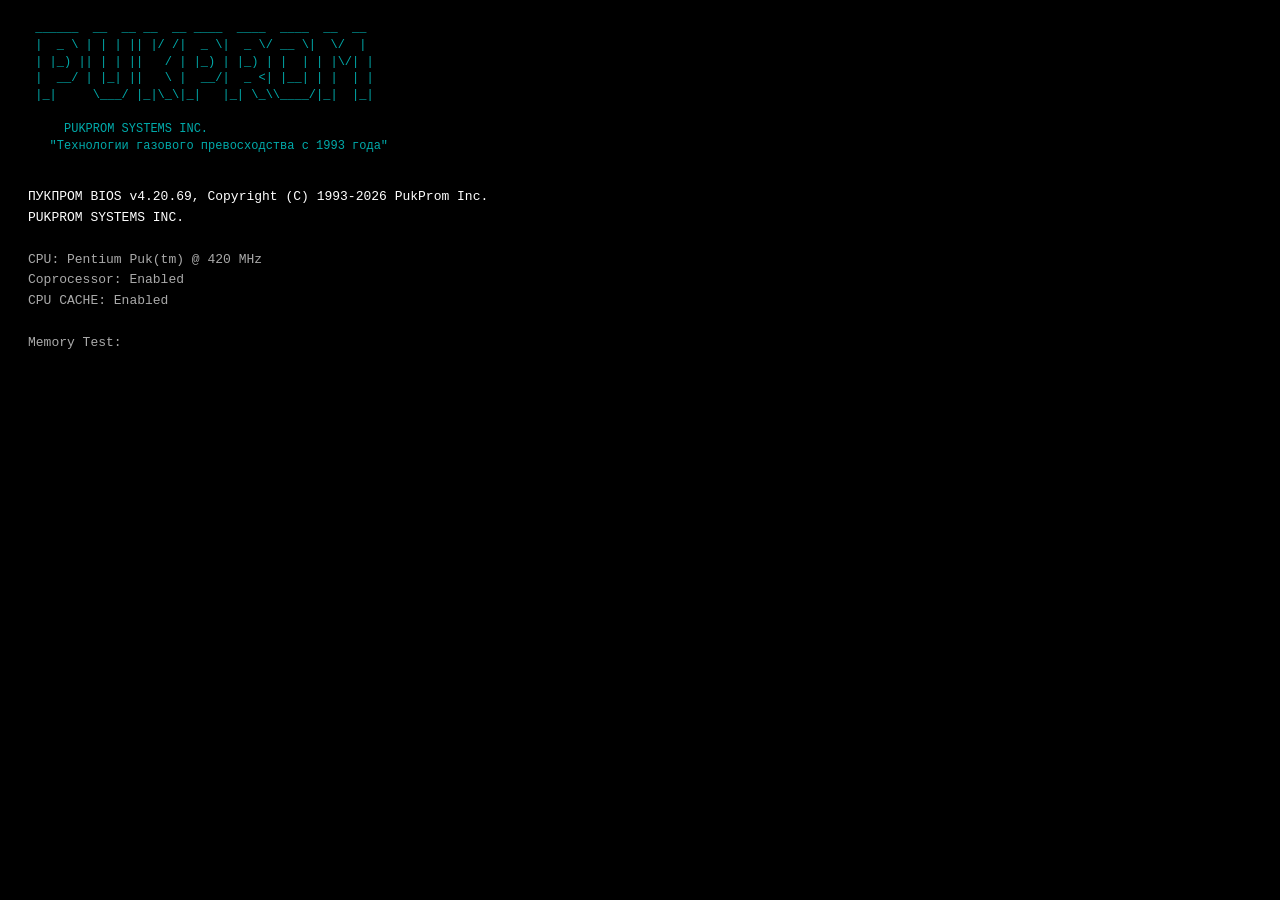
<file: win95.html>
﻿<!DOCTYPE html>
<html lang="ru">
<head>
  <meta charset="UTF-8">
  <title>ПУКДОС 95</title>
  <link rel="icon" href="data:image/svg+xml,<svg xmlns='http://www.w3.org/2000/svg' viewBox='0 0 100 100'><text y='.9em' font-size='90'>💨</text></svg>">
  <link rel="stylesheet" href="css/win95.css" />
</head>
<body>

<!-- BIOS SCREEN -->
<div id="bios" style="position:fixed;inset:0;background:#000;color:#aaa;font-family:'Courier New',monospace;font-size:13px;z-index:9999998;padding:20px 28px;line-height:1.6;overflow:hidden;">
  <div id="bios-out"></div>
</div>

<!-- BOOT -->
<div id="boot" style="display:none">
  <div style="font-size:52px">💨</div>
  <div style="font-size:20px;font-weight:bold;margin-top:8px">ПУКДОС 95</div>
  <div style="color:#808080;font-size:11px;margin-top:4px">Microsoft — только не та</div>
  <div id="boot-bar"><div id="boot-fill"></div></div>
  <div id="boot-status">Инициализация пуков...</div>
</div>

<!-- DESKTOP -->
<div id="desktop" style="display:none">
  <div class="desktop-icon" data-app="mypc" data-label="Мой Компьютер">
    <span class="icon-img">🖥️</span><span class="icon-label">Мой<br>Компьютер</span>
  </div>
  <div class="desktop-icon" data-app="notepad" data-label="Блокнот">
    <span class="icon-img">📝</span><span class="icon-label">Блокнот</span>
  </div>
  <div class="desktop-icon" data-app="paint" data-label="Пейнт">
    <span class="icon-img">🎨</span><span class="icon-label">Пейнт</span>
  </div>
  <div class="desktop-icon" data-app="ie" data-label="ПукПлорер">
    <span class="icon-img">🌐</span><span class="icon-label">Пук&shy;Плорер</span>
  </div>
  <div class="desktop-icon" data-app="doom" data-label="ПУКДУМ">
    <span class="icon-img">🔫</span><span class="icon-label">ПУКДУМ</span>
  </div>
  <div class="desktop-icon" data-app="trash" data-label="Корзина">
    <span class="icon-img">🗑️</span><span class="icon-label">Корзина</span>
  </div>
  <div class="desktop-icon" data-app="calc" data-label="Калькулятор">
    <span class="icon-img">🧮</span><span class="icon-label">Калькулятор</span>
  </div>
  <div class="desktop-icon" data-app="media" data-label="Медиаплеер">
    <span class="icon-img">🎵</span><span class="icon-label">Медиа&shy;плеер</span>
  </div>
  <div class="desktop-icon" data-app="ctrl" data-label="Панель управления">
    <span class="icon-img">⚙️</span><span class="icon-label">Панель управ&shy;ления</span>
  </div>
  <div class="desktop-icon" data-app="mydocs" data-label="Мои Документы">
    <span class="icon-img">📂</span><span class="icon-label">Мои<br>Документы</span>
  </div>
  <div class="desktop-icon" data-app="minesweeper" data-label="Сапёр">
    <span class="icon-img">💣</span><span class="icon-label">Сапёр</span>
  </div>
  <div class="desktop-icon" data-app="solitaire" data-label="Пасьянс">
    <span class="icon-img">🃏</span><span class="icon-label">Пасьянс</span>
  </div>
  <div class="desktop-icon" data-app="chat" data-label="Пук-Чат">
    <span class="icon-img">💬</span><span class="icon-label">Пук-Чат</span>
  </div>
  <div class="desktop-icon" data-app="pukmail" data-label="Пук-Почта">
    <span class="icon-img">📧</span><span class="icon-label">Пук-Почта</span>
  </div>
  <div class="desktop-icon" data-app="pukword" data-label="ПукВорд">
    <span class="icon-img">📄</span><span class="icon-label">ПукВорд</span>
  </div>
  <div class="desktop-icon" data-app="pukexcel" data-label="ПукЭксель">
    <span class="icon-img">📊</span><span class="icon-label">Пук&shy;Эксель</span>
  </div>
  <div class="desktop-icon" data-app="pukprez" data-label="ПукПрез">
    <span class="icon-img">📑</span><span class="icon-label">ПукПрез</span>
  </div>
</div>
<!-- TASKBAR -->
<div id="taskbar" style="display:none" oncontextmenu="tbCtxMenu(event)">
  <button id="start-btn" onclick="toggleSM()" oncontextmenu="event.preventDefault();showCtxPopup(event.clientX,event.clientY,[{title:'Пуск'},{label:'⚙️ Настройки панели задач',fn:function(){openApp('tbsettings');}},'-',{label:'📊 Диспетчер пуков',fn:function(){openApp('taskman');}}])">💨 Пук</button>
  <div class="tb-sep"></div>
  <div id="taskbar-wins"></div>
  <div class="tb-sep"></div>
  <div id="systray">
    <span id="systray-balloon-icon" style="display:none;cursor:default;padding:0 4px;animation:systray-blink 1s step-end infinite" title="Новое уведомление" onclick="document.getElementById('w95-balloon')&&(document.getElementById('w95-balloon').style.display=(document.getElementById('w95-balloon').style.display==='none'?'block':'none'))"></span>
    <span id="vol-icon" title="Громкость" onclick="toggleVolPopup(event)" style="cursor:default;padding:0 4px;user-select:none">🔊</span>
    <span id="clock" onclick="toggleClockPopup(event)" style="cursor:default;padding:0 4px;user-select:none">00:00</span>
  </div>
</div>

<!-- START MENU -->
<div id="start-menu">
  <div id="sm-side">ПУКДОС 95</div>
  <div id="sm-items">
    <div class="sm-item" oncontextmenu="smItemCtx(event,'notepad','Блокнот')" onclick="openApp('notepad');closeSM()">
      <span class="sm-item-icon">📝</span>
      <span class="sm-item-lbl">Блокнот<span class="sm-item-sub">Пукпром Текст</span></span>
    </div>
    <div class="sm-item" oncontextmenu="smItemCtx(event,'calc','Калькулятор')" onclick="openApp('calc');closeSM()">
      <span class="sm-item-icon">🧮</span>
      <span class="sm-item-lbl">Калькулятор</span>
    </div>
    <div class="sm-item" oncontextmenu="smItemCtx(event,'media','Медиаплеер')" onclick="openApp('media');closeSM()">
      <span class="sm-item-icon">🎵</span>
      <span class="sm-item-lbl">Медиаплеер<span class="sm-item-sub">ПУКПРОМ Аудио</span></span>
    </div>
    <div class="sm-item" oncontextmenu="smItemCtx(event,'taskman','Диспетчер пуков')" onclick="openApp('taskman');closeSM()">
      <span class="sm-item-icon">📊</span>
      <span class="sm-item-lbl">Диспетчер пуков<span class="sm-item-sub">Процессы и пуки</span></span>
    </div>
    <div class="sm-item" oncontextmenu="smItemCtx(event,'paint','Пейнт')" onclick="openApp('paint');closeSM()">
      <span class="sm-item-icon">🎨</span>
      <span class="sm-item-lbl">Пейнт</span>
    </div>
    <div class="sm-item" oncontextmenu="smItemCtx(event,'ie','ПукПлорер')" onclick="openApp('ie');closeSM()">
      <span class="sm-item-icon">🌐</span>
      <span class="sm-item-lbl">ПукПлорер<span class="sm-item-sub">Интернет</span></span>
    </div>
    <div class="sm-item" oncontextmenu="smItemCtx(event,'doom','ПУКДУМ')" onclick="openApp('doom');closeSM()">
      <span class="sm-item-icon">🔫</span>
      <span class="sm-item-lbl">ПУКДУМ<span class="sm-item-sub">id Software</span></span>
    </div>
    <div class="sm-item" oncontextmenu="smItemCtx(event,'minesweeper','Сапёр')" onclick="openApp('minesweeper');closeSM()">
      <span class="sm-item-icon">💣</span>
      <span class="sm-item-lbl">Сапёр</span>
    </div>
    <div class="sm-item" oncontextmenu="smItemCtx(event,'solitaire','Пасьянс')" onclick="openApp('solitaire');closeSM()">
      <span class="sm-item-icon">🃏</span>
      <span class="sm-item-lbl">Пасьянс</span>
    </div>
    <div class="sm-item" oncontextmenu="smItemCtx(event,'chat','Пук-Чат 2000')" onclick="openApp('chat');closeSM()">
      <span class="sm-item-icon">💬</span>
      <span class="sm-item-lbl">Пук-Чат 2000<span class="sm-item-sub">Мессенджер</span></span>
    </div>
    <div class="sm-item" oncontextmenu="smItemCtx(event,'pukmail','Пук-Почта')" onclick="openApp('pukmail');closeSM()">
      <span class="sm-item-icon">📧</span>
      <span class="sm-item-lbl">Пук-Почта<span class="sm-item-sub">Почтовый клиент</span></span>
    </div>
    <div class="sm-sep"></div>
    <div class="sm-item" oncontextmenu="smItemCtx(event,'pukword','ПукВорд')" onclick="openApp('pukword');closeSM()">
      <span class="sm-item-icon">📄</span>
      <span class="sm-item-lbl">ПукВорд<span class="sm-item-sub">ПукОфис 95</span></span>
    </div>
    <div class="sm-item" oncontextmenu="smItemCtx(event,'pukexcel','ПукЭксель')" onclick="openApp('pukexcel');closeSM()">
      <span class="sm-item-icon">📊</span>
      <span class="sm-item-lbl">ПукЭксель<span class="sm-item-sub">ПукОфис 95</span></span>
    </div>
    <div class="sm-item" oncontextmenu="smItemCtx(event,'pukprez','ПукПрез')" onclick="openApp('pukprez');closeSM()">
      <span class="sm-item-icon">📑</span>
      <span class="sm-item-lbl">ПукПрез<span class="sm-item-sub">ПукОфис 95</span></span>
    </div>
    <div class="sm-item" oncontextmenu="smItemCtx(event,'sysinfo','Система')" onclick="openApp('sysinfo');closeSM()">
      <span class="sm-item-icon">ℹ️</span>
      <span class="sm-item-lbl">Система<span class="sm-item-sub">Сведения о ПК</span></span>
    </div>
    <div class="sm-sep"></div>
    <div class="sm-item" style="background:#c0c0c0;cursor:default;opacity:0.7">
      <span class="sm-item-icon">💼</span>
      <span class="sm-item-lbl" style="font-weight:bold">ПукОфис 95</span>
    </div>
    <div class="sm-item" oncontextmenu="smItemCtx(event,'pukword','ПукВорд')" onclick="openApp('pukword');closeSM()">
      <span class="sm-item-icon">📄</span>
      <span class="sm-item-lbl">ПукВорд<span class="sm-item-sub">Текстовый процессор</span></span>
    </div>
    <div class="sm-item" oncontextmenu="smItemCtx(event,'pukexcel','ПукЭксель')" onclick="openApp('pukexcel');closeSM()">
      <span class="sm-item-icon">📊</span>
      <span class="sm-item-lbl">ПукЭксель<span class="sm-item-sub">Таблицы</span></span>
    </div>
    <div class="sm-item" oncontextmenu="smItemCtx(event,'pukprez','ПукПрезент')" onclick="openApp('pukprez');closeSM()">
      <span class="sm-item-icon">📑</span>
      <span class="sm-item-lbl">ПукПрезент<span class="sm-item-sub">Презентации</span></span>
    </div>
    <div class="sm-sep"></div>
    <div class="sm-item" oncontextmenu="smItemCtx(event,'mypc','Мой Компьютер')" onclick="openApp('mypc');closeSM()">
      <span class="sm-item-icon">🖥️</span>
      <span class="sm-item-lbl">Мой Компьютер</span>
    </div>
    <div class="sm-item" oncontextmenu="smItemCtx(event,'mydocs','Мои Документы')" onclick="openApp('mydocs');closeSM()">
      <span class="sm-item-icon">📂</span>
      <span class="sm-item-lbl">Мои Документы</span>
    </div>
    <div class="sm-item" oncontextmenu="smItemCtx(event,'ctrl','Панель управления')" onclick="openApp('ctrl');closeSM()">
      <span class="sm-item-icon">⚙️</span>
      <span class="sm-item-lbl">Панель управления</span>
    </div>
    <div class="sm-item" oncontextmenu="smItemCtx(event,'trash','Корзина')" onclick="openApp('trash');closeSM()">
      <span class="sm-item-icon">🗑️</span>
      <span class="sm-item-lbl">Корзина</span>
    </div>
    <div class="sm-sep"></div>
    <div class="sm-item" oncontextmenu="smItemCtx(event,'tbsettings','Настройки панели задач')" onclick="openApp('tbsettings');closeSM()">
      <span class="sm-item-icon">📌</span>
      <span class="sm-item-lbl">Настройки панели задач</span>
    </div>
    <div class="sm-sep"></div>
    <div class="sm-item" onclick="shutdownDlg()">
      <span class="sm-item-icon">🚪</span>
      <span class="sm-item-lbl">Завершение работы</span>
    </div>
  </div>
</div>

<!-- DESKTOP CONTEXT MENU -->
<div id="ctx95">
  <div class="ctx95-item" onclick="win95toast('Значки упорядочены. Ничего не изменилось.');hideCtx()">Упорядочить значки</div>
  <div class="ctx95-item" onclick="win95toast('Обновлено.');hideCtx()">Обновить</div>
  <div class="ctx95-sep"></div>
  <div class="ctx95-item" onclick="openApp('sysinfo');hideCtx()">Свойства</div>
</div>

<!-- GENERIC POPUP CONTEXT MENU -->
<div id="ctx-popup"></div>

<!-- CLOCK POPUP -->
<div id="clock-popup" style="display:none;position:fixed;right:4px;bottom:30px;
  background:#c0c0c0;border-top:2px solid #fff;border-left:2px solid #fff;
  border-right:2px solid #808080;border-bottom:2px solid #808080;
  box-shadow:2px 2px 0 #000;z-index:999997;padding:8px;width:200px;">
  <canvas id="clock-cv" width="120" height="120" style="display:block;margin:0 auto 8px"></canvas>
  <div id="clock-cal" style="font-size:10px;text-align:center"></div>
</div>

<!-- VOLUME POPUP -->
<div id="vol-popup" style="display:none;position:fixed;right:4px;bottom:30px;
  background:#c0c0c0;border-top:2px solid #fff;border-left:2px solid #fff;
  border-right:2px solid #808080;border-bottom:2px solid #808080;
  box-shadow:2px 2px 0 #000;z-index:999997;padding:10px;width:60px;text-align:center;">
  <div style="font-size:18px;margin-bottom:4px">🔊</div>
  <input type="range" id="vol-slider" min="0" max="100" value="70" 
    orient="vertical" style="writing-mode:vertical-lr;direction:rtl;height:80px;"
    oninput="setWin95Vol(this.value)">
  <div id="vol-pct" style="font-size:10px;margin-top:4px">70%</div>
</div>

<!-- BSOD OVERLAY -->
<div id="bsod" style="display:none;position:fixed;inset:0;background:#0000aa;color:#fff;
  font-family:'Courier New',monospace;font-size:14px;z-index:9999999;
  padding:40px 60px;line-height:1.8;cursor:default;" onclick="hideBSOD()">
</div>

<!-- SHUTDOWN SCREEN -->
<div id="shutdown-screen" style="display:none;position:fixed;inset:0;background:#000;color:#c0c0c0;font-family:'Courier New',monospace;font-size:14px;z-index:9999998;padding:40px 60px;line-height:2;">
  <div id="shutdown-out"></div>
</div>

<!-- LOGIN SCREEN -->
<div id="login-screen" style="display:none;position:fixed;inset:0;background:#008080;z-index:9999990;align-items:center;justify-content:center;flex-direction:column;">
  <div style="background:#c0c0c0;border-top:3px solid #fff;border-left:3px solid #fff;border-right:3px solid #808080;border-bottom:3px solid #808080;box-shadow:3px 3px 0 #000;width:340px;">
    <div style="background:#000080;color:#fff;padding:4px 8px;font-size:12px;font-weight:bold;display:flex;align-items:center;gap:8px;">
      <span style="font-size:16px">🔑</span> Вход в систему ПУКДОС 95
    </div>
    <div id="login-content" style="padding:20px;font-size:12px;text-align:center;">
      <!-- Заполняется через showLoginScreen() -->
      <div style="font-size:48px;margin-bottom:8px">👤</div>
      <div style="font-size:16px;font-weight:bold;margin-bottom:16px;color:#000080">Пользователь</div>
      <button class="w-btn" onclick="doLogin()" style="min-width:80px">OK</button>
      <button class="w-btn" onclick="loginCancel()" style="min-width:80px">Отмена</button>
    </div>
  </div>
  <div style="color:#c0c0c0;font-size:10px;margin-top:16px;text-align:center;">ПУКДОС 95 &copy; 1993-<span id="login-year">2025</span> PukProm Inc.</div>
</div>

<script src="js/win95-theme.js"></script>
<script src="js/win95-bios.js"></script>
<script src="js/win95-boot.js"></script>
<script src="js/win95-setup.js"></script>
<script src="js/win95-core.js"></script>
<script src="js/win95-apps.js"></script>
<script src="js/win95-fx.js"></script>
</body>
</html>
</file>
<file: css/win95.css>
﻿
    * { box-sizing:border-box; margin:0; padding:0; user-select:none; }
    body {
      width:100vw; height:100vh; overflow:hidden;
      background:#008080;
      font-family:"MS Sans Serif","Segoe UI",Arial,sans-serif;
      font-size:11px; cursor:default;
    }
    /* === WIN95 BUTTON === */
    .w-btn {
      background:#c0c0c0;
      border-top:2px solid #fff; border-left:2px solid #fff;
      border-right:2px solid #808080; border-bottom:2px solid #808080;
      padding:3px 12px; cursor:default; font-family:inherit; font-size:11px;
      outline:none; min-width:70px;
    }
    .w-btn:active {
      border-top:2px solid #808080; border-left:2px solid #808080;
      border-right:2px solid #fff; border-bottom:2px solid #fff;
    }
    /* === DESKTOP === */
    #desktop { width:100%; height:calc(100% - 28px); position:relative; }
    .desktop-icon {
      position:absolute; width:76px; text-align:center;
      cursor:pointer; padding:4px; border:1px solid transparent;
    }
    .desktop-icon .icon-img { font-size:32px; display:block; margin:0 auto 3px; }
    .desktop-icon .icon-label {
      font-size:11px; color:#fff;
      text-shadow:1px 1px 1px #000;
      word-break:break-word; line-height:1.3; display:inline-block;
      padding:1px 2px;
    }
    .desktop-icon.selected .icon-img,
    .desktop-icon.selected .icon-label {
      background: #000080; color: #fff; outline: 1px dotted #fff;
    }
    .desktop-icon:focus .icon-label { background:#000080; }
    .w95win {
      position:absolute; background:#c0c0c0;
      border-top:2px solid #fff; border-left:2px solid #fff;
      border-right:2px solid #808080; border-bottom:2px solid #808080;
      box-shadow:2px 2px 0 #000; min-width:180px; min-height:80px;
      display:flex; flex-direction:column;
    }
    .w95win.inactive .win-titlebar { background:#808080; }
    .win-titlebar {
      background:#000080; color:#fff; padding:3px 4px;
      display:flex; align-items:center; gap:4px;
      cursor:move; flex-shrink:0; height:22px;
    }
    .win-titlebar-icon { font-size:14px; flex-shrink:0; }
    .win-titlebar-text {
      flex:1; font-weight:bold; font-size:11px;
      white-space:nowrap; overflow:hidden; text-overflow:ellipsis;
    }
    .win-titlebar-btns { display:flex; gap:2px; }
    .win-titlebar-btn {
      width:16px; height:14px; background:#c0c0c0;
      border-top:1.5px solid #fff; border-left:1.5px solid #fff;
      border-right:1.5px solid #808080; border-bottom:1.5px solid #808080;
      display:flex; align-items:center; justify-content:center;
      cursor:default; font-size:8px; font-weight:bold; color:#000;
      flex-shrink:0; line-height:1;
    }
    .win-titlebar-btn:active {
      border-top:1.5px solid #808080; border-left:1.5px solid #808080;
      border-right:1.5px solid #fff; border-bottom:1.5px solid #fff;
    }
    /* Menu bar */
    .win-menubar {
      background:#c0c0c0; display:flex;
      border-bottom:1px solid #808080; flex-shrink:0;
    }
    .win-mi {
      padding:2px 8px; cursor:default; position:relative; white-space:nowrap;
    }
    .win-mi:hover, .win-mi.open { background:#000080; color:#fff; }
    .win-dd {
      display:none; position:absolute; top:100%; left:0;
      background:#c0c0c0;
      border-top:1px solid #fff; border-left:1px solid #fff;
      border-right:2px solid #808080; border-bottom:2px solid #808080;
      min-width:150px; z-index:99999; box-shadow:2px 2px 0 #000;
    }
    .win-mi.open .win-dd { display:block; }
    .win-dd-item {
      padding:4px 20px; cursor:default; white-space:nowrap; font-size:11px;
    }
    .win-dd-item:hover { background:#000080; color:#fff; }
    .win-dd-item.dis { color:#808080; }
    .win-dd-item.dis:hover { background:transparent; color:#808080; }
    .win-dd-sep { height:1px; background:#808080; margin:2px 4px; border-bottom:1px solid #fff; }
    /* Client */
    .win-client { flex:1; overflow:auto; position:relative; }
    /* Statusbar */
    .win-sb {
      height:20px; background:#c0c0c0; border-top:1px solid #808080;
      display:flex; align-items:center; padding:0 4px; font-size:10px; flex-shrink:0;
    }
    .win-sb-field {
      border-top:1px solid #808080; border-left:1px solid #808080;
      border-right:1px solid #fff; border-bottom:1px solid #fff;
      padding:1px 6px; flex:1;
    }
    /* Resize handles */
    .wr { position:absolute; }
    .wr-n  { top:-3px; left:4px; right:4px; height:6px; cursor:n-resize; }
    .wr-s  { bottom:-3px; left:4px; right:4px; height:6px; cursor:s-resize; }
    .wr-w  { top:4px; bottom:4px; left:-3px; width:6px; cursor:w-resize; }
    .wr-e  { top:4px; bottom:4px; right:-3px; width:6px; cursor:e-resize; }
    .wr-nw { top:-3px; left:-3px; width:10px; height:10px; cursor:nw-resize; }
    .wr-ne { top:-3px; right:-3px; width:10px; height:10px; cursor:ne-resize; }
    .wr-sw { bottom:-3px; left:-3px; width:10px; height:10px; cursor:sw-resize; }
    .wr-se { bottom:-3px; right:-3px; width:10px; height:10px; cursor:se-resize; }
    /* === TASKBAR === */
    #taskbar {
      position:fixed; bottom:0; left:0; right:0; height:28px;
      background:#c0c0c0; border-top:2px solid #fff;
      display:flex; align-items:center; gap:2px; padding:2px; z-index:9000;
    }
    #start-btn {
      height:22px; padding:0 8px; background:#c0c0c0;
      border-top:2px solid #fff; border-left:2px solid #fff;
      border-right:2px solid #808080; border-bottom:2px solid #808080;
      font-weight:bold; font-size:12px; cursor:default;
      display:flex; align-items:center; gap:4px; white-space:nowrap;
    }
    #start-btn:active, #start-btn.active {
      border-top:2px solid #808080; border-left:2px solid #808080;
      border-right:2px solid #fff; border-bottom:2px solid #fff;
    }
    .tb-sep { width:2px; height:20px; border-left:1px solid #808080; border-right:1px solid #fff; }
    #taskbar-wins { flex:1; display:flex; gap:2px; overflow:hidden; }
    .tb-win-btn {
      height:22px; padding:0 8px; background:#c0c0c0;
      border-top:2px solid #fff; border-left:2px solid #fff;
      border-right:2px solid #808080; border-bottom:2px solid #808080;
      font-size:11px; cursor:default; display:flex; align-items:center; gap:4px;
      max-width:160px; overflow:hidden; white-space:nowrap;
    }
    .tb-win-btn.active {
      border-top:2px solid #808080; border-left:2px solid #808080;
      border-right:2px solid #fff; border-bottom:2px solid #fff;
    }
    #systray {
      border-top:1px solid #808080; border-left:1px solid #808080;
      border-right:1px solid #fff; border-bottom:1px solid #fff;
      height:22px; padding:0 8px; display:flex; align-items:center;
      gap:6px; font-size:11px; white-space:nowrap;
    }
    /* === START MENU === */
    #start-menu {
      display:none; position:fixed; bottom:28px; left:0;
      width:210px; background:#c0c0c0;
      border-top:2px solid #fff; border-left:2px solid #fff;
      border-right:2px solid #808080; border-bottom:2px solid #808080;
      box-shadow:2px 2px 0 #000; z-index:98000; flex-direction:row;
    }
    #start-menu.show { display:flex; }
    #sm-side {
      width:26px; background:linear-gradient(#000080,#1084d0);
      writing-mode:vertical-rl; transform:rotate(180deg); color:#c0c0c0;
      font-size:14px; font-weight:bold; padding:4px 2px; letter-spacing:2px;
      display:flex; align-items:center; justify-content:flex-end;
    }
    #sm-items { flex:1; display:flex; flex-direction:column; }
    .sm-item {
      padding:5px 10px 5px 8px; display:flex; align-items:center;
      gap:8px; cursor:default; position:relative;
    }
    .sm-item:hover { background:#000080; color:#fff; }
    .sm-item-icon { font-size:20px; flex-shrink:0; width:24px; text-align:center; }
    .sm-item-lbl { font-size:12px; font-weight:bold; }
    .sm-item-sub { font-size:10px; font-weight:normal; color:#808080; display:block; }
    .sm-item:hover .sm-item-sub { color:#c0c0c0; }
    .sm-sep { height:1px; background:#808080; margin:2px 4px; border-bottom:1px solid #fff; }
    /* === APP STYLES === */
    textarea.notepad-area {
      width:100%; height:100%; border:none; outline:none; resize:none;
      font-family:"Courier New",monospace; font-size:12px;
      padding:4px; background:#fff; color:#000;
    }
    .calc-wrap { padding:8px; background:#c0c0c0; display:flex; flex-direction:column; gap:4px; height:100%; }
    .calc-display {
      background:#d4edda;
      border-top:2px solid #808080; border-left:2px solid #808080;
      border-right:2px solid #fff; border-bottom:2px solid #fff;
      text-align:right; padding:4px 8px;
      font-family:"Courier New",monospace; font-size:22px; min-height:38px;
      display:flex; align-items:center; justify-content:flex-end; word-break:break-all;
    }
    .calc-grid { display:grid; grid-template-columns:repeat(4,1fr); gap:3px; }
    .calc-btn {
      padding:5px 2px; background:#c0c0c0;
      border-top:2px solid #fff; border-left:2px solid #fff;
      border-right:2px solid #808080; border-bottom:2px solid #808080;
      cursor:default; font-size:12px; font-weight:bold; text-align:center;
    }
    .calc-btn:active {
      border-top:2px solid #808080; border-left:2px solid #808080;
      border-right:2px solid #fff; border-bottom:2px solid #fff;
    }
    .calc-btn.orange { background:#e8a000; color:#fff; }
    .calc-btn.red    { background:#c00000; color:#fff; }
    .expl-wrap { display:flex; height:100%; }
    .expl-tree {
      width:150px; border-right:1px solid #808080; background:#fff;
      padding:4px; font-size:11px; overflow-y:auto; flex-shrink:0;
    }
    .expl-ti {
      padding:2px 4px; cursor:default; display:flex; align-items:center; gap:4px;
    }
    .expl-ti:hover, .expl-ti.sel { background:#000080; color:#fff; }
    .expl-content {
      flex:1; background:#fff; padding:8px;
      display:flex; flex-wrap:wrap; gap:16px; align-content:flex-start; overflow-y:auto;
    }
    .expl-item { width:64px; text-align:center; cursor:default; padding:4px; }
    .expl-item .ei-icon { font-size:28px; }
    .expl-item .ei-lbl  { font-size:10px; word-break:break-word; line-height:1.3; }
    .expl-item:hover, .expl-item.sel { background:#000080; color:#fff; }
    .paint-wrap { display:flex; flex-direction:column; height:100%; }
    .paint-toolbar {
      background:#c0c0c0; padding:4px; border-bottom:1px solid #808080;
      display:flex; gap:4px; flex-wrap:wrap; align-items:center;
    }
    .paint-tool {
      width:26px; height:26px;
      border-top:2px solid #fff; border-left:2px solid #fff;
      border-right:2px solid #808080; border-bottom:2px solid #808080;
      background:#c0c0c0; display:flex; align-items:center; justify-content:center;
      font-size:14px; cursor:default;
    }
    .paint-tool.active, .paint-tool:active {
      border-top:2px solid #808080; border-left:2px solid #808080;
      border-right:2px solid #fff; border-bottom:2px solid #fff;
    }
    .paint-cvwrap {
      flex:1; overflow:auto; background:#808080;
      display:flex; align-items:flex-start; justify-content:flex-start; padding:8px;
    }
    canvas.paint-cv { background:#fff; cursor:crosshair; display:block; }
    .paint-colors {
      background:#c0c0c0; padding:4px; border-top:1px solid #808080;
      display:flex; gap:2px; flex-wrap:wrap;
    }
    .paint-color {
      width:16px; height:16px; cursor:default;
      border-top:1px solid #fff; border-left:1px solid #fff;
      border-right:1px solid #808080; border-bottom:1px solid #808080;
    }
    .ie-wrap { display:flex; flex-direction:column; height:100%; }
    .ie-toolbar {
      background:#c0c0c0; border-bottom:1px solid #808080;
      padding:4px; display:flex; gap:4px; align-items:center;
    }
    .ie-addr {
      flex:1; border-top:2px solid #808080; border-left:2px solid #808080;
      border-right:2px solid #fff; border-bottom:2px solid #fff;
      padding:1px 4px; font-size:11px; background:#fff; outline:none;
    }
    .ie-content { flex:1; background:#fff; overflow:auto; padding:16px; font-family:Arial,sans-serif; font-size:12px; }
    .doom-wrap {
      background:#000; height:100%; display:flex; flex-direction:column;
      align-items:center; justify-content:center; color:#f00; font-family:monospace;
    }
    .sysinfo-wrap { padding:12px; font-size:11px; line-height:2; overflow-y:auto; }
    .si-row { display:flex; gap:8px; }
    .si-lbl { color:#808080; width:170px; flex-shrink:0; }
    .si-val { font-weight:bold; }
    /* Context menu */
    #ctx95 {
      display:none; position:fixed; background:#c0c0c0;
      border-top:2px solid #fff; border-left:2px solid #fff;
      border-right:2px solid #808080; border-bottom:2px solid #808080;
      box-shadow:2px 2px 0 #000; z-index:999999; min-width:160px;
    }
    #ctx95.show { display:block; }
    .ctx95-item { padding:4px 20px; cursor:default; font-size:11px; white-space:nowrap; }
    .ctx95-item:hover { background:#000080; color:#fff; }
    .ctx95-sep { height:1px; background:#808080; margin:2px 4px; border-bottom:1px solid #fff; }
    .ctx95-item.dis { color:#808080; }
    .ctx95-item.dis:hover { background:transparent; color:#808080; }
    /* Generic popup context menu */
    #ctx-popup {
      display:none; position:fixed; background:#c0c0c0;
      border-top:2px solid #fff; border-left:2px solid #fff;
      border-right:2px solid #808080; border-bottom:2px solid #808080;
      box-shadow:2px 2px 0 #000; z-index:9999998; min-width:170px;
    }
    #ctx-popup.show { display:block; }
    #ctx-popup .ctx95-item { padding:4px 20px; cursor:default; font-size:11px; white-space:nowrap; }
    #ctx-popup .ctx95-item:hover { background:#000080; color:#fff; }
    #ctx-popup .ctx95-sep { height:1px; background:#808080; margin:2px 4px; border-bottom:1px solid #fff; }
    #ctx-popup .ctx95-item.dis { color:#808080; }
    #ctx-popup .ctx95-item.dis:hover { background:transparent; color:#808080; }
    #ctx-popup .ctx-title { padding:3px 8px; font-size:10px; font-weight:bold; background:#000080; color:#fff; }
    /* Boot */
    #boot {
      position:fixed; inset:0; background:#000;
      display:flex; flex-direction:column; align-items:center; justify-content:center;
      z-index:999999; color:#c0c0c0; font-family:"Courier New",monospace;
    }
    #boot-bar { width:300px; height:18px; border:2px solid #c0c0c0; margin-top:16px; }
    #boot-fill { height:100%; background:#0000aa; width:0%; }
    #boot-status { margin-top:6px; font-size:11px; color:#808080; }
    .boot-disk-item:hover { background:#000088 !important; color:#fff !important; }
    /* balloon notification from systray */
    @keyframes systray-blink { 0%,100%{opacity:1} 50%{opacity:0.3} }
    .w95balloon {
      position: fixed; bottom: 38px; right: 4px;
      background: #ffffc0;
      border-top: 2px solid #fff; border-left: 2px solid #fff;
      border-right: 2px solid #808080; border-bottom: 2px solid #808080;
      box-shadow: 2px 2px 0 #000;
      z-index: 999997;
      font-family: "MS Sans Serif",Arial,sans-serif; font-size: 11px;
      min-width: 160px; max-width: 280px;
      transition: opacity 0.3s;
      animation: balloon-pop 0.15s ease-out;
    }
    @keyframes balloon-pop { from { transform: scale(0.85) translateY(8px); opacity:0; } to { transform: scale(1) translateY(0); opacity:1; } }
    /* speech-bubble tail pointing down-right toward systray clock */
    .w95balloon::after {
      content: '';
      position: absolute; bottom: -8px; right: 28px;
      border-left: 8px solid transparent;
      border-top: 8px solid #808080;
    }
    .w95balloon::before {
      content: '';
      position: absolute; bottom: -5px; right: 30px;
      border-left: 6px solid transparent;
      border-top: 6px solid #ffffc0;
      z-index: 1;
    }
    .w95balloon-hdr {
      background: #000080; color: #fff;
      padding: 2px 4px 2px 6px; font-size: 11px; font-weight: bold;
      display: flex; justify-content: space-between; align-items: center;
    }
    .w95balloon-close {
      cursor: pointer; font-size: 10px; padding: 0 3px; line-height: 14px;
      border: 1px solid transparent;
    }
    .w95balloon-close:hover { background: #cc0000; border-color: #fff; }
    .w95balloon-body { padding: 6px 10px 8px; line-height: 1.5; }
    /* cursor trails */
    .puk-trail { position:fixed; pointer-events:none; font-size:10px; z-index:9999999; opacity:0.7; animation: trail-fade 0.5s linear forwards; }
    @keyframes trail-fade { 0%{opacity:0.7;transform:scale(1)} 100%{opacity:0;transform:scale(0.3)} }
    /* scroll */
    ::-webkit-scrollbar { width:16px; height:16px; }
    ::-webkit-scrollbar-track { background:#c0c0c0; }
    ::-webkit-scrollbar-thumb {
      background:#c0c0c0;
      border-top:1px solid #fff; border-left:1px solid #fff;
      border-right:1px solid #808080; border-bottom:1px solid #808080;
    }
    ::-webkit-scrollbar-button { background:#c0c0c0; height:16px; width:16px; }
</file>
